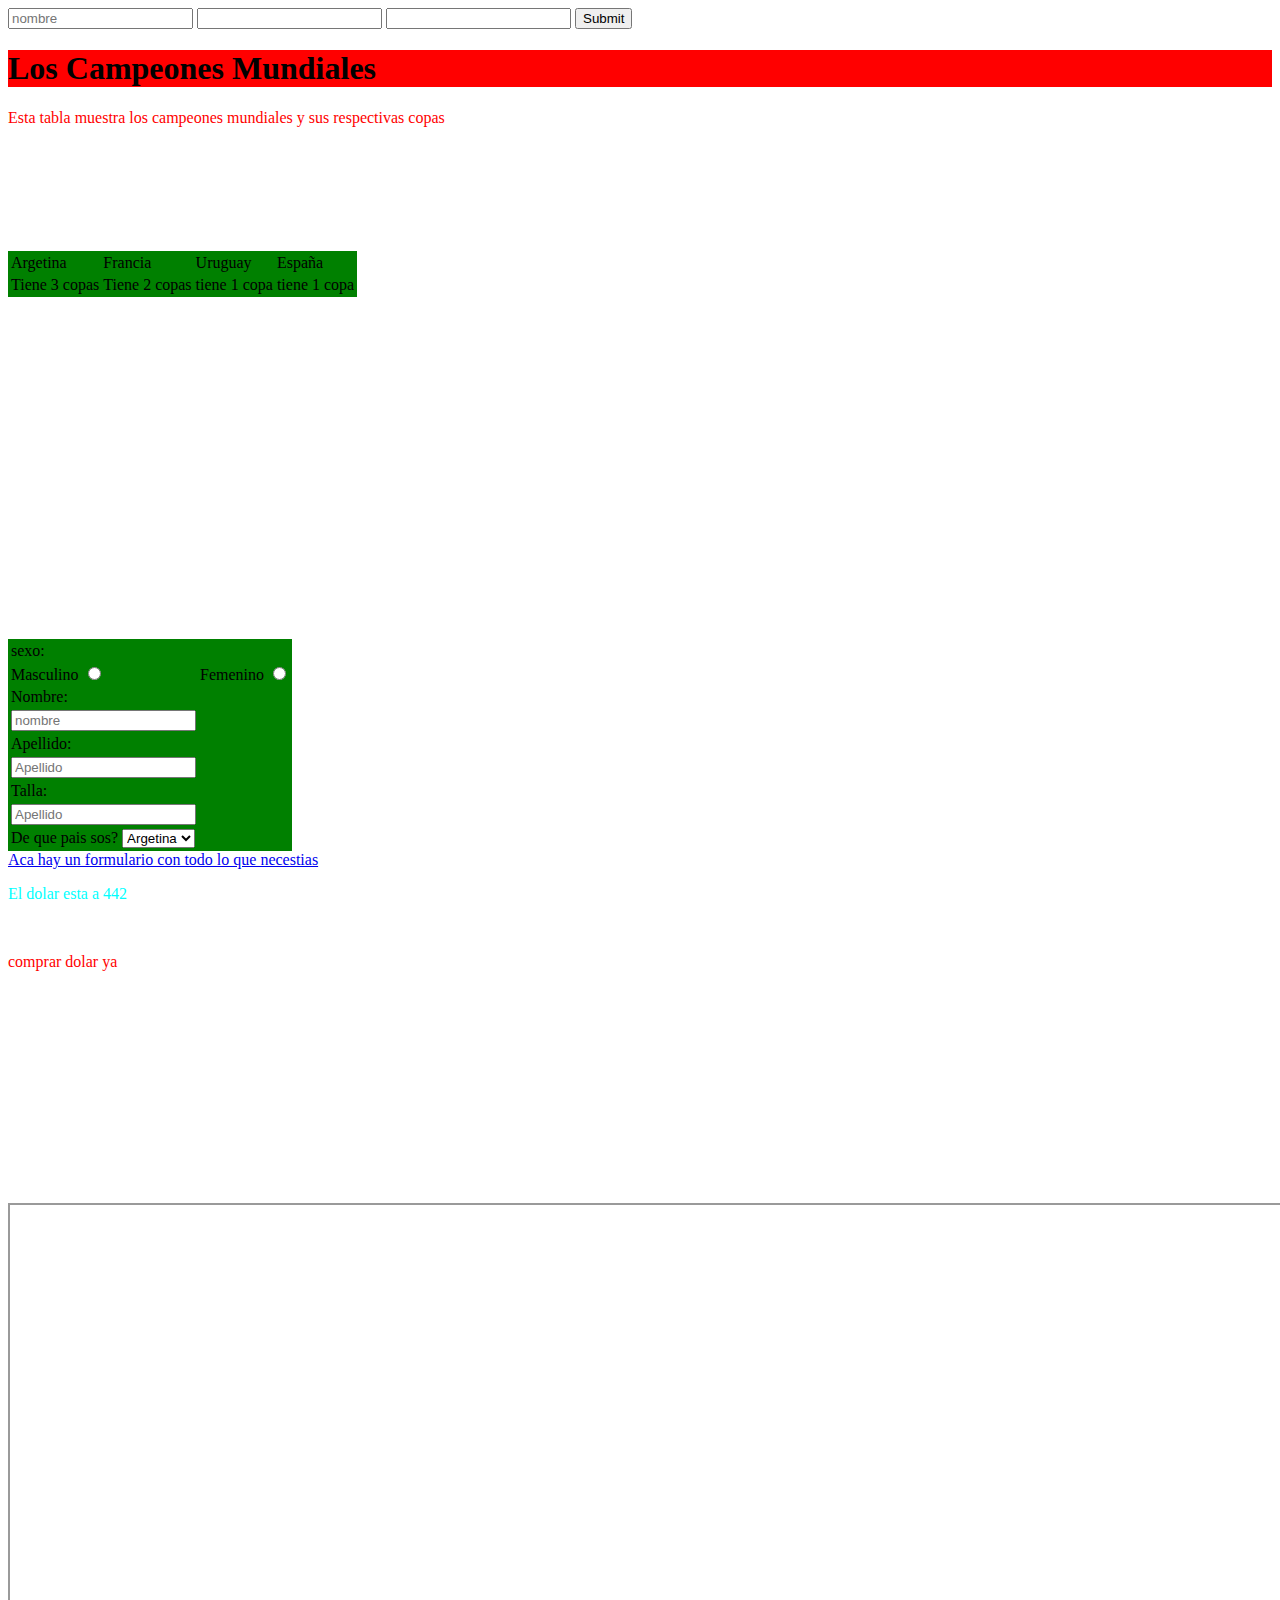
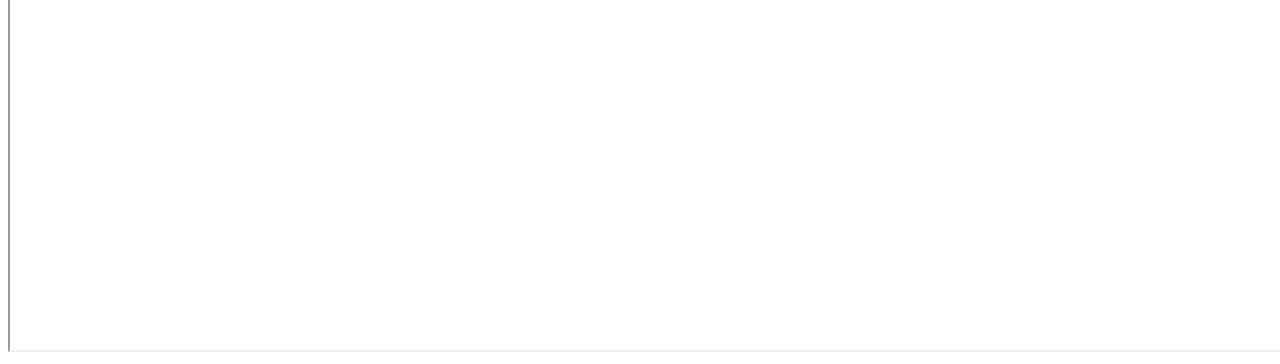
<file: infes/listas.html>
<!DOCTYPE html>
<html lang="en">
<head>
    <meta charset="UTF-8">
    <meta http-equiv="X-UA-Compatible" content="IE=edge">
    <meta name="viewport" content="width=device-width, initial-scale=1.0">
    <title>Document</title>
    <link href="estilo.css" rel="stylesheet" type="text/css">
</head>
<body>
<form>
<input type="text" placeholder="nombre">
<input type="number" name="edad">
<input type="password" name="contraseña">
<input type="submit">

<H1 id="seccion1"> Los Campeones Mundiales </H1>
<p>Esta tabla muestra los campeones mundiales y sus respectivas copas</p>

<table>

<tr>
<td>Argetina</td>
<br>
<td> Francia</td>
<br>
<td>Uruguay</td>
<br>
<td>España</td>
</tr>
<tr>
<td>Tiene 3 copas</td>
<br>
<td>Tiene 2 copas</td>
<br>
<td>tiene 1 copa</td>
<br>
<td>tiene 1 copa</td>
</tr>
</table>

<table>

<tr>
<td> sexo:</td>
</tr>



<tr>
<td>
    <lable>Masculino

        <input name="Masculino" type="radio" value="Ms">

    </lable>

</td>

<td>
    <lable>Femenino
        <input name="Femenino" type="radio" value="Fm">
    </lable>
</td>
</tr>

<tr>
    <td>Nombre:</td>
</tr>

<tr>
<td>
    <input type="text" placeholder="nombre">
</td>
</tr>

<tr>
    <td>Apellido:</td>
</tr>

<tr>
<td>
    <input type="text" placeholder="Apellido">
</td>
</tr>

<tr>
    <td>Talla:</td>
</tr>

<tr>
<td>
    <input type="numeber" placeholder="Apellido">
</td>
</tr>

<tr>
<td>
    <label for="sede">De que pais sos?</label>
    <select name="sede" id="sede">
    <option value>Argetina</option>
    <option value>Francia</option>
    <option value>Uruguay</option>
    <option value>Bolivia</option>
    <option value>Brasil</option>
</select>
</td>

</tr>
<br><br><br><br><br><br><br><br><br><br>
<br>

<br><br><br><br><br><br><br><br>

</table>
<a href="listas.html">Aca hay un formulario con todo lo que necestias</a>
<br>
<p class="letra">El dolar esta a 442</p>
<br>
<p> comprar dolar ya</p>

<br>

<br>

<br>

<br>

<br>

<br>

<br>

<br>

<br>

<br>

<br>

<br>



<iframe src="https://cloudfront-us-east-1.images.arcpublishing.com/infobae/CNTWUAMXZRF3BPIYPCNPFHOMJQ.jpg" width="1350" height="745"></iframe>

</form>
</body>
</html>
</file>
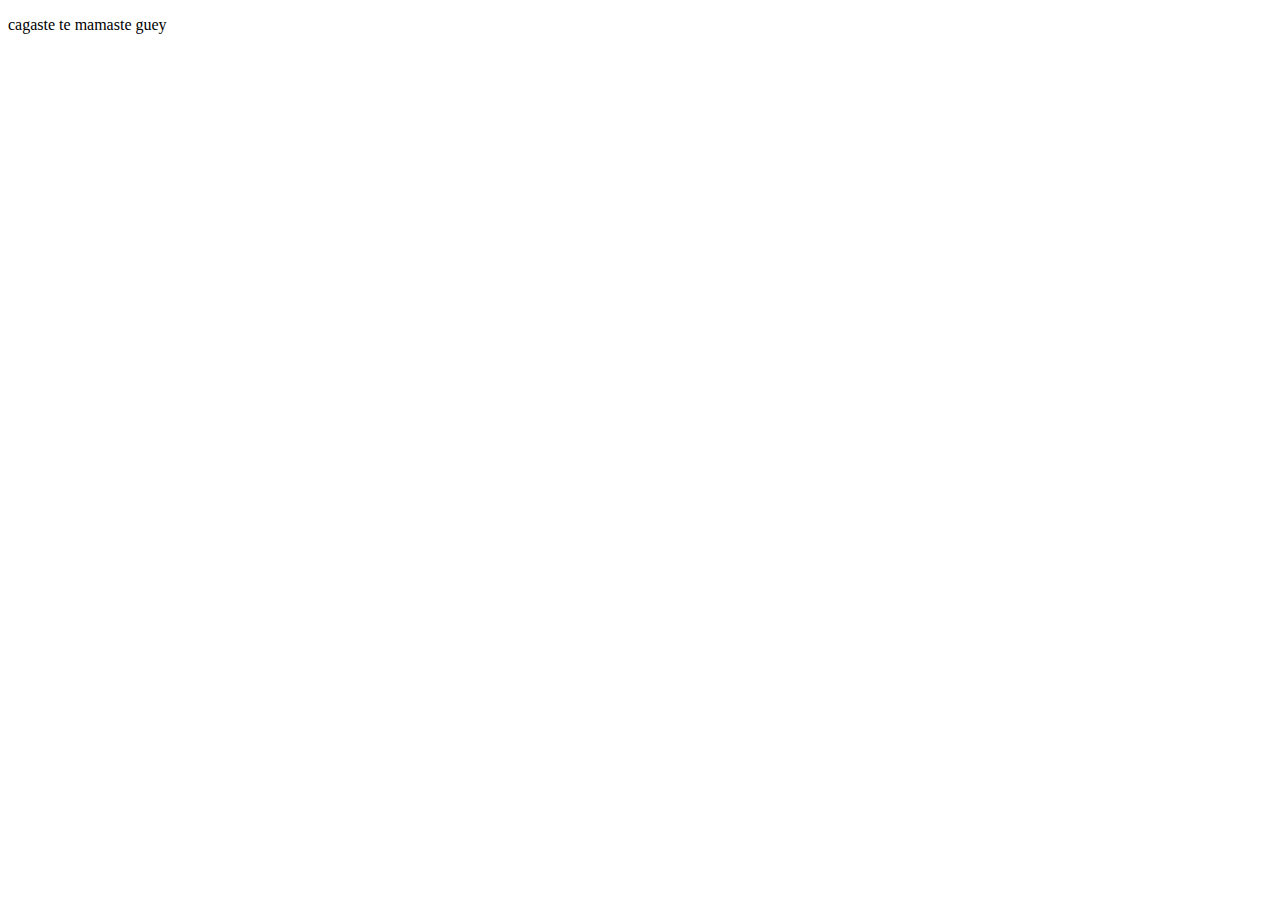
<file: Libro/iralacasa.html>
<!DOCTYPE html>
<html lang="en">
<head>
    <meta charset="UTF-8">
    <meta http-equiv="X-UA-Compatible" content="IE=edge">
    <meta name="viewport" content="width=device-width, initial-scale=1.0">
    <title>Document</title>
</head>
<body>
<p>cagaste te mamaste guey</p>
</body>
</html>
</file>
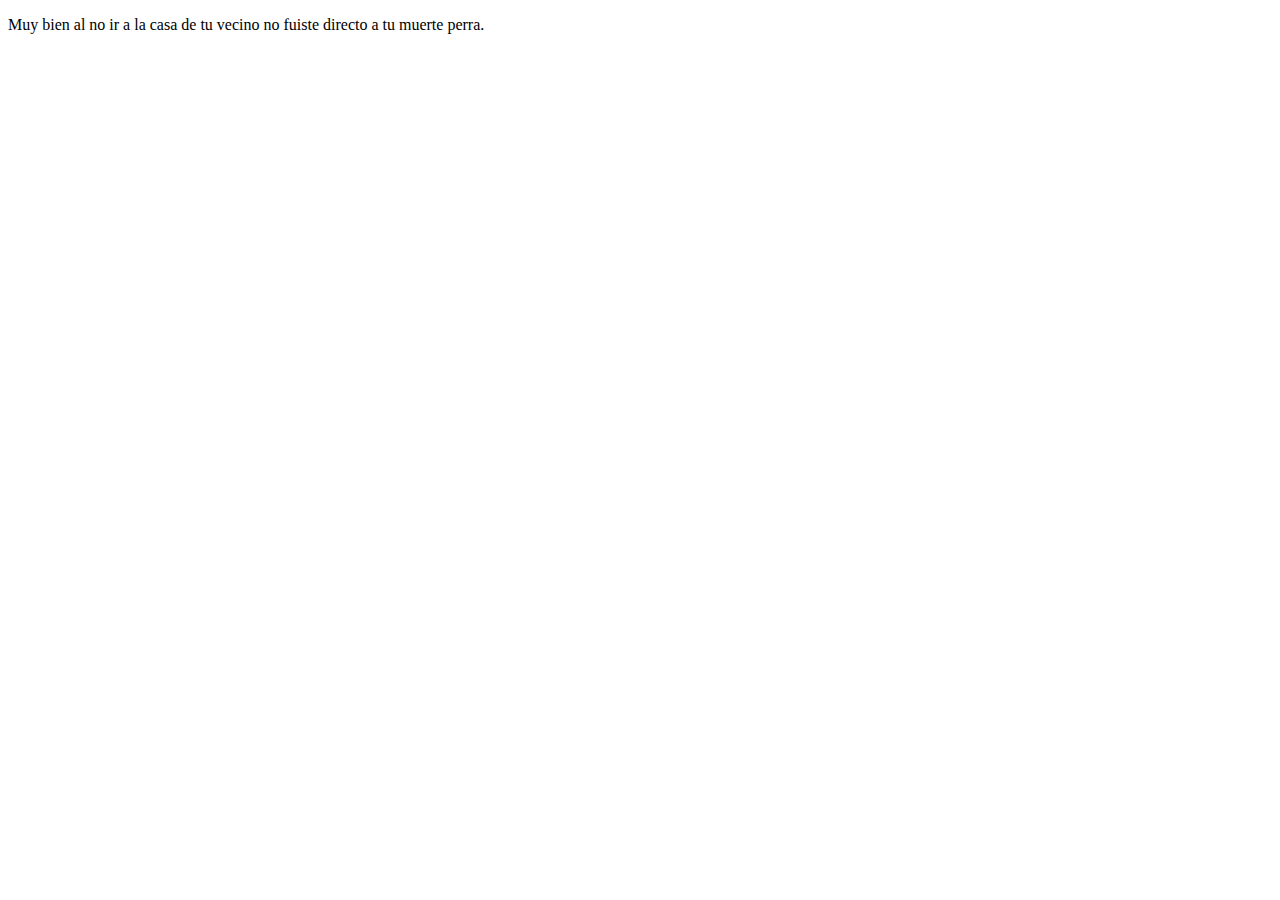
<file: Libro/Noircasa.html>
<!DOCTYPE html>
<html lang="en">
<head>
    <meta charset="UTF-8">
    <meta http-equiv="X-UA-Compatible" content="IE=edge">
    <meta name="viewport" content="width=device-width, initial-scale=1.0">
    <title>Document</title>
</head>
<body>
<p>Muy bien al no ir a la casa de tu vecino no fuiste directo a tu muerte perra.</p>
</body>
</html>
</file>
<file: infes/estilo.css>
p {
color:red;
}
table {
background-color: green;
}
.letra{
color:aqua;
}
#seccion1{
background-color:red;
}
</file>
